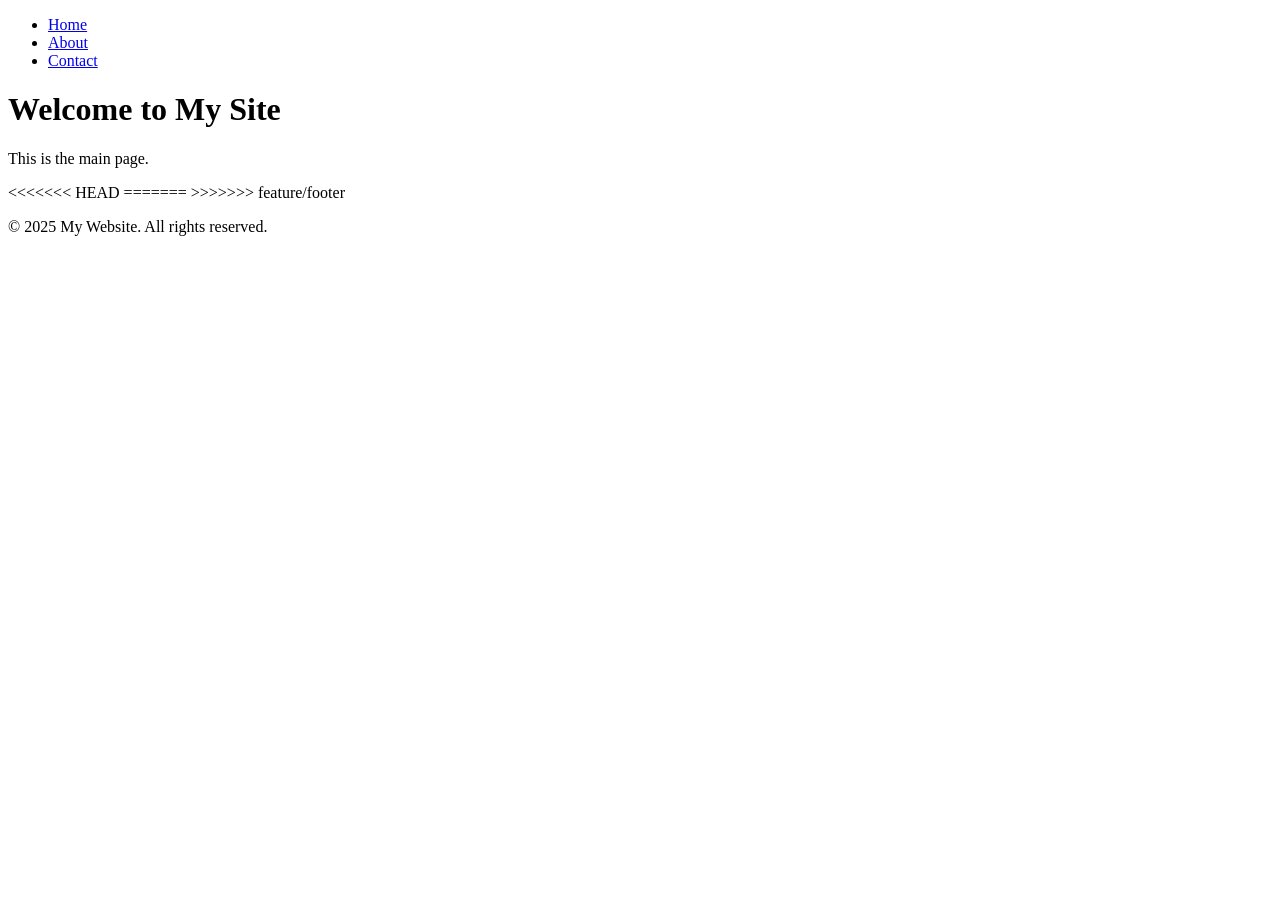
<file: branch-practice/index.html>
<!DOCTYPE html>
<html>
<head>
    <title>Branching Practice</title>
</head>
<body>
    <nav>
        <ul>
            <li><a href="#home">Home</a></li>
            <li><a href="#about">About</a></li>
            <li><a href="#contact">Contact</a></li>
        </ul>
    </nav>
    
    <h1>Welcome to My Site</h1>
    <p>This is the main page.</p>
<<<<<<< HEAD
    
=======
>>>>>>> feature/footer
    <footer>
  <p>&copy; 2025 My Website. All rights reserved.</p>
</footer>

</body>
</html>
</file>
